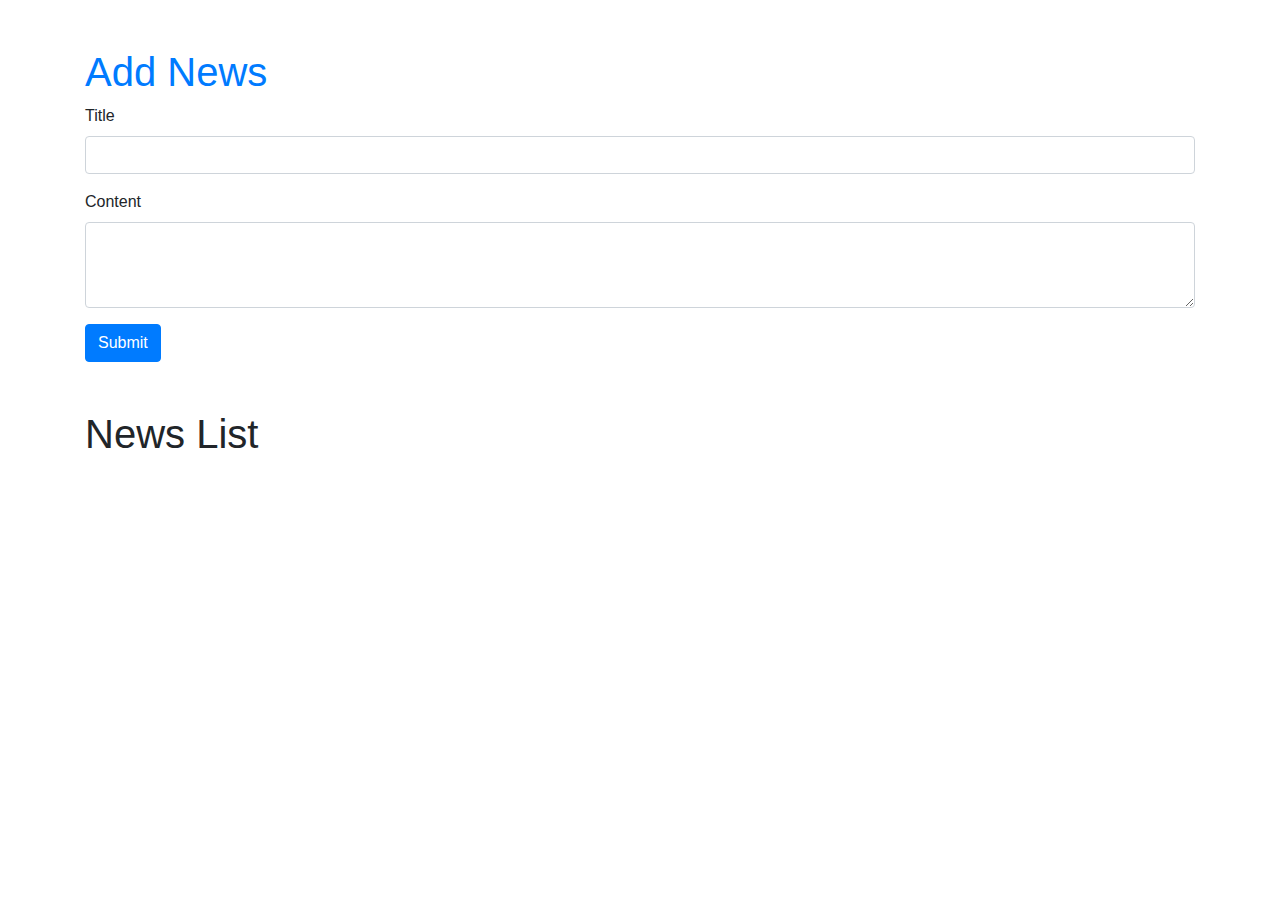
<file: index.html>
<!DOCTYPE html>
<html lang="en">
  <head>
    <meta charset="UTF-8" />
    <meta name="viewport" content="width=device-width, initial-scale=1.0" />
    <title>News-Website</title>
    <link rel="stylesheet" href="./frontend/css/style.css" />
    <link
      rel="stylesheet"
      href="https://stackpath.bootstrapcdn.com/bootstrap/4.5.2/css/bootstrap.min.css"
    />
  </head>
  <body>
    <div class="container mt-5">
      <h1 class="text-primary">Add News</h1>
      <form id="addNewsForm">
        <div class="form-group">
          <label for="title">Title</label>
          <input type="text" class="form-control" id="title" name="title" />
        </div>
        <div class="form-group">
          <label for="content">Content</label>
          <textarea
            class="form-control"
            id="content"
            name="content"
            rows="3"
          ></textarea>
        </div>
        <button type="submit" class="btn btn-primary">Submit</button>
      </form>

      <h1 class="mt-5">News List</h1>
      <ul id="newsList" class="list-group"></ul>
    </div>

    <script src="https://code.jquery.com/jquery-3.5.1.min.js"></script>
    <script src="./frontend/scripts/index.js"></script>
  </body>
</html>
</file>
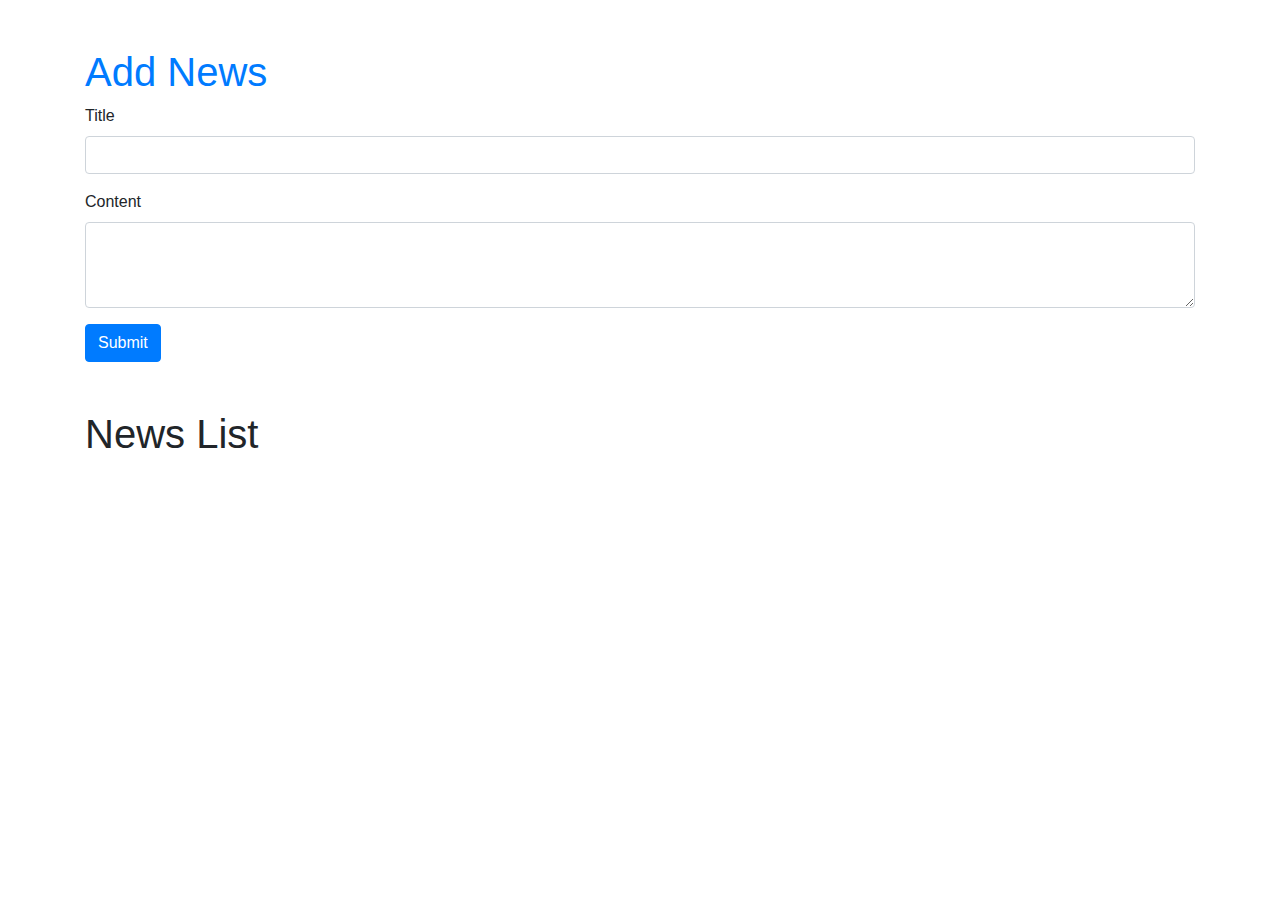
<file: frontend/index.html>
<!DOCTYPE html>
<html lang="en">
  <head>
    <meta charset="UTF-8" />
    <meta name="viewport" content="width=device-width, initial-scale=1.0" />
    <title>News Page</title>
    <link rel="stylesheet" href="./css/style.css" />
    <link
      rel="stylesheet"
      href="https://stackpath.bootstrapcdn.com/bootstrap/4.5.2/css/bootstrap.min.css"
    />
  </head>
  <body>
    <div class="container mt-5">
      <h1 class="text-primary">Add News</h1>
      <form id="addNewsForm">
        <div class="form-group">
          <label for="title">Title</label>
          <input type="text" class="form-control" id="title" name="title" />
        </div>
        <div class="form-group">
          <label for="content">Content</label>
          <textarea
            class="form-control"
            id="content"
            name="content"
            rows="3"
          ></textarea>
        </div>
        <button type="submit" class="btn btn-primary">Submit</button>
      </form>

      <h1 class="mt-5">News List</h1>
      <ul id="newsList" class="list-group"></ul>
    </div>

    <script src="https://code.jquery.com/jquery-3.5.1.min.js"></script>
    <script src="./scripts/index.js"></script>
  </body>
</html>
</file>
<file: frontend/css/style.css>
* {
  margin: 0;
  box-sizing: border-box;
  padding: 0;
}
.list-group li {
  margin-bottom: 20px;
}
.list-group li h4 {
  color: white;
}
</file>
